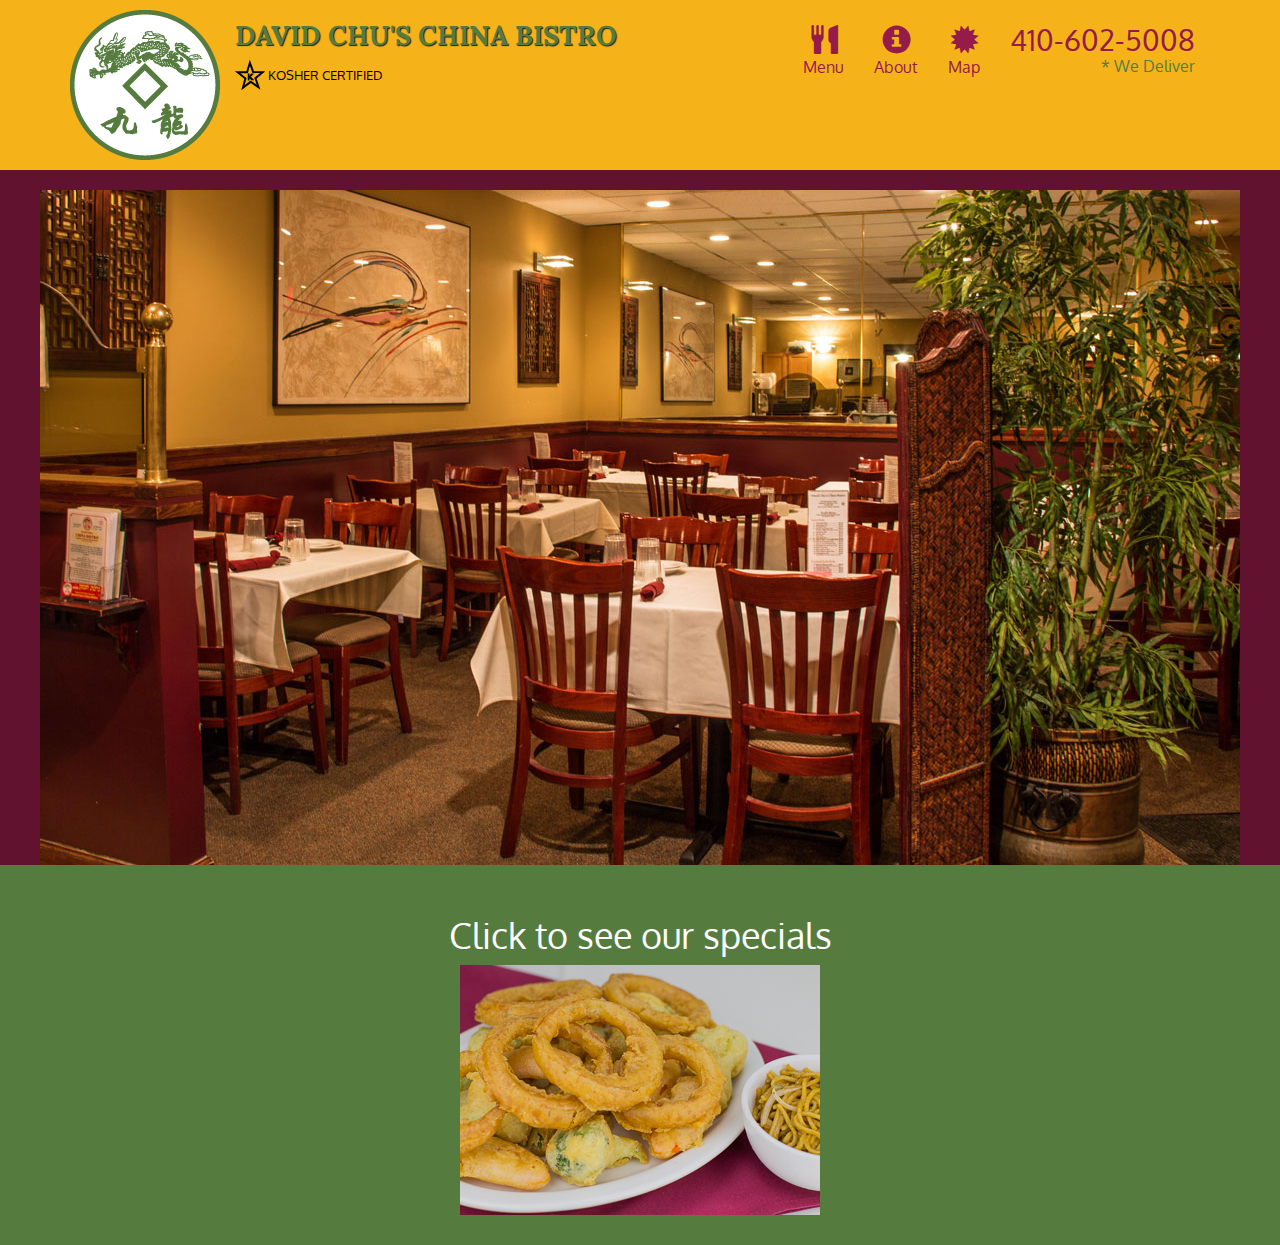
<file: index.html>
<!doctype html>
<html lang="en">
  <head>
    <meta charset="utf-8">
    <meta http-equiv="X-UA-Compatible" content="IE=edge">
    <meta name="viewport" content="width=device-width, initial-scale=1">
    <title>David Chu's China Bistro</title>
    <link rel="stylesheet" href="css/bootstrap.min.css">
    <link rel="stylesheet" href="css/styles.css">
    <link href='https://fonts.googleapis.com/css?family=Oxygen:400,300,700' rel='stylesheet' type='text/css'>
    <link href='https://fonts.googleapis.com/css?family=Lora' rel='stylesheet' type='text/css'>
  </head>
<body>
  <header>
    <nav id="header-nav" class="navbar navbar-default">
      <div class="container">
        <div class="navbar-header">
          <a href="index.html" class="pull-left visible-md visible-lg">
            <div id="logo-img" alt="Logo image"></div>
          </a>

          <div class="navbar-brand">
            <a href="index.html"><h1>David Chu's China Bistro</h1></a>
            <p>
              <img src="images/star-k-logo.png" alt="Kosher certification">
              <span>Kosher Certified</span>
            </p>
          </div>

          <button id="navbarToggle" type="button" class="navbar-toggle collapsed" data-toggle="collapse" data-target="#collapsable-nav" aria-expanded="false">
            <span class="sr-only">Toggle navigation</span>
            <span class="icon-bar"></span>
            <span class="icon-bar"></span>
            <span class="icon-bar"></span>
          </button>
        </div>
        
        <div id="collapsable-nav" class="collapse navbar-collapse">
           <ul id="nav-list" class="nav navbar-nav navbar-right">
            <li id="navHomeButton" class="visible-xs active">
              <a href="index.html">
                <span class="glyphicon glyphicon-home"></span> Home</a>
            </li>
            <li id="navMenuButton">
              <a href="#" onclick="$dc.loadMenuCategories();">
                <span class="glyphicon glyphicon-cutlery"></span><br class="hidden-xs"> Menu</a>
            </li>
            <li>
              <a id="acca1" href="#">
                <span class="glyphicon glyphicon-info-sign"></span><br class="hidden-xs"> About</a>
            </li>
            <li>
              <a href="#">
                <span class="glyphicon glyphicon-certificate"></span><br class="hidden-xs"> Map</a>
            </li>
            <li id="phone" class="hidden-xs">
              <a href="tel:410-602-5008">
                <span>410-602-5008</span></a><div>* We Deliver</div>
            </li>
          </ul><!-- #nav-list -->
        </div><!-- .collapse .navbar-collapse -->
      </div><!-- .container -->
    </nav><!-- #header-nav -->
  </header>

  <div id="call-btn" class="visible-xs">
    <a class="btn" href="tel:410-602-5008">
    <span class="glyphicon glyphicon-earphone"></span>
    410-602-5008
    </a>
  </div>
  <div id="xs-deliver" class="text-center visible-xs">* We Deliver</div>

  <div id="main-content" class="container"></div>
<div id="imm">
 <img src="images/jumbotron_1200.jpg" alt=""></div>

      <div id="spex"><h1>Click to see our specials</h1><img src="images/specials-tile.jpg" alt=""></div>

  <!-- jQuery (Bootstrap JS plugins depend on it) -->
  <script src="js/jquery-2.1.4.min.js"></script>
  <script src="js/bootstrap.min.js"></script>
  <script src="js/ajax-utils.js"></script>
  <script src="js/script2.js"></script>
</body>
</html>
</file>
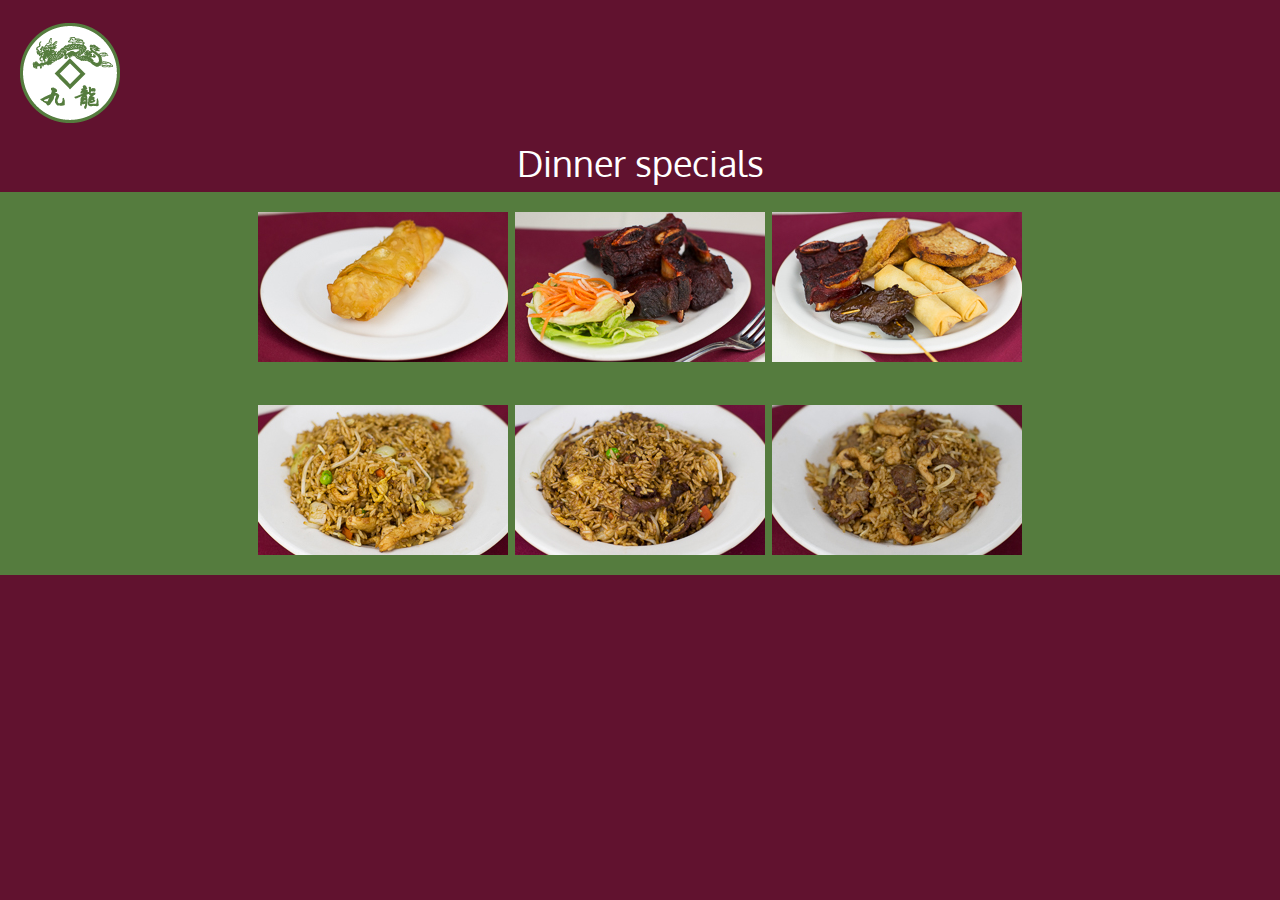
<file: dinner specials.html>
<!DOCTYPE html>
<html lang="en">
<head>
    <meta charset="utf-8">
    <meta http-equiv="X-UA-Compatible" content="IE=edge">
    <meta name="viewport" content="width=device-width, initial-scale=1">
    <title>David Chu's China Bistro</title>
    <link rel="stylesheet" href="css/bootstrap.min.css">
    <link rel="stylesheet" href="css/styles.css">
    <link href='https://fonts.googleapis.com/css?family=Oxygen:400,300,700' rel='stylesheet' type='text/css'>
    <link href='https://fonts.googleapis.com/css?family=Lora' rel='stylesheet' type='text/css'>
</head>
<body id="bodx">
    <br>
    <a id="dinner" href="index.html"><img src="images\restaurant-logo_medium.png" alt=""></a>
    <h1 id="acca2">Dinner specials</h1>
    <div id="imgs">
    <img id="im" src="images\menu\B\B1.jpg" alt="im">
    <img src="images\menu\B\B14.jpg" alt="im2">
    <img src="images\menu\B\B15.jpg" alt="im3"><br><br>
    <img src="images\menu\FR\FR2.jpg" alt="im4">
    <img src="images\menu\FR\FR3.jpg" alt="im5">
    <img src="images\menu\FR\FR5.jpg" alt="im6"></div>
</body>
</html>
</file>
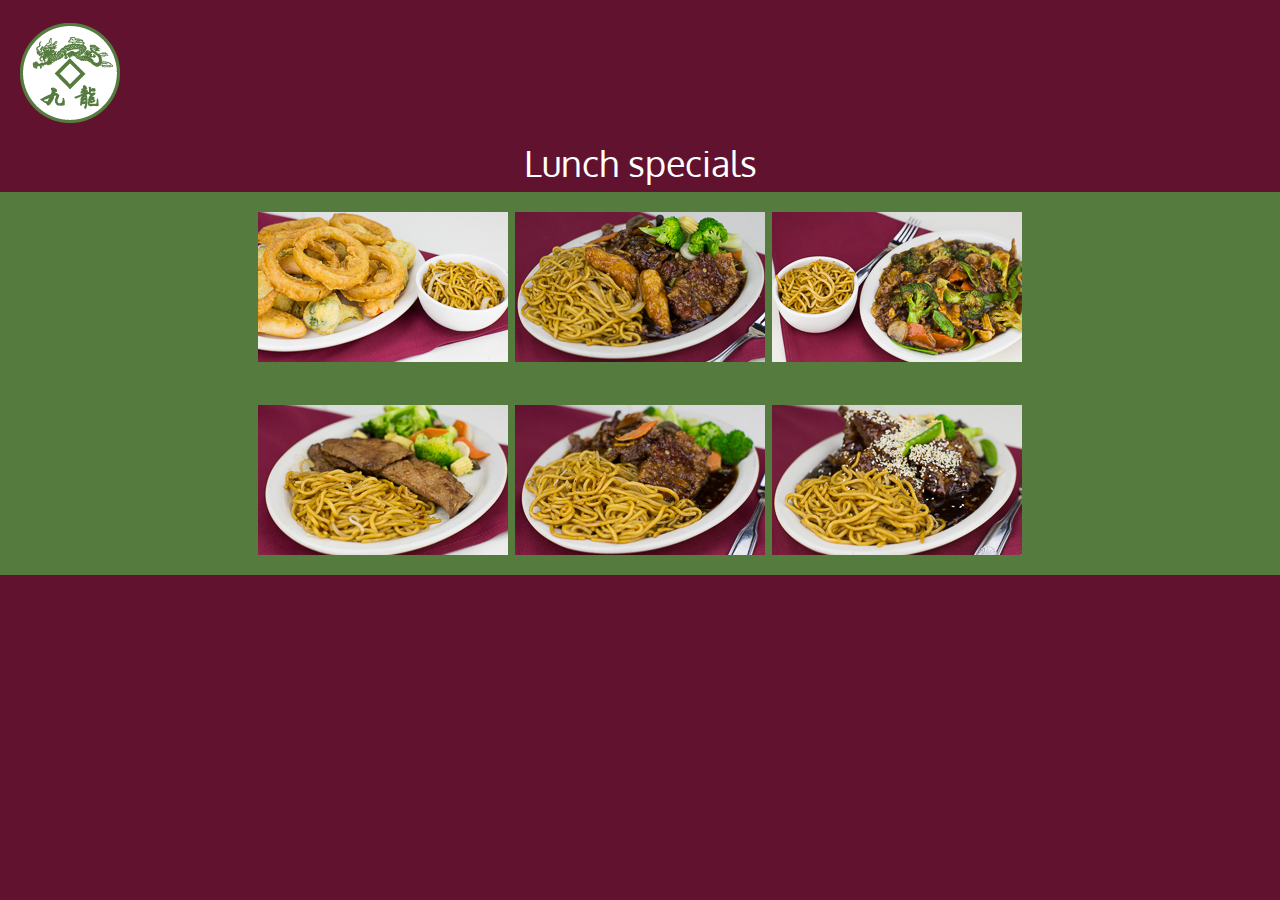
<file: lunch specials.html>
<!DOCTYPE html>
<html lang="en">
<head>
    <meta charset="utf-8">
    <meta http-equiv="X-UA-Compatible" content="IE=edge">
    <meta name="viewport" content="width=device-width, initial-scale=1">
    <title>David Chu's China Bistro</title>
    <link rel="stylesheet" href="css/bootstrap.min.css">
    <link rel="stylesheet" href="css/styles.css">
    <link href='https://fonts.googleapis.com/css?family=Oxygen:400,300,700' rel='stylesheet' type='text/css'>
    <link href='https://fonts.googleapis.com/css?family=Lora' rel='stylesheet' type='text/css'>
</head>
<body id="bodx">
    <br>
    <a id="lunch" href="index.html"><img src="images\restaurant-logo_medium.png" alt=""></a>
    <h1 id="acca2">Lunch specials</h1>
    <div id="imgs">
        <img id="im" src="images\menu\SP\SP3.jpg" alt="im">
        <img src="images\menu\SP\SP4.jpg" alt="im2">
        <img src="images\menu\SP\SP5.jpg" alt="im3"><br><br>
        <img src="images\menu\SP\SP6.jpg" alt="im4">
        <img src="images\menu\SP\SP7.jpg" alt="im5">
        <img src="images\menu\SP\SP8.jpg" alt="im6"></div>
</body>
</html>
</file>
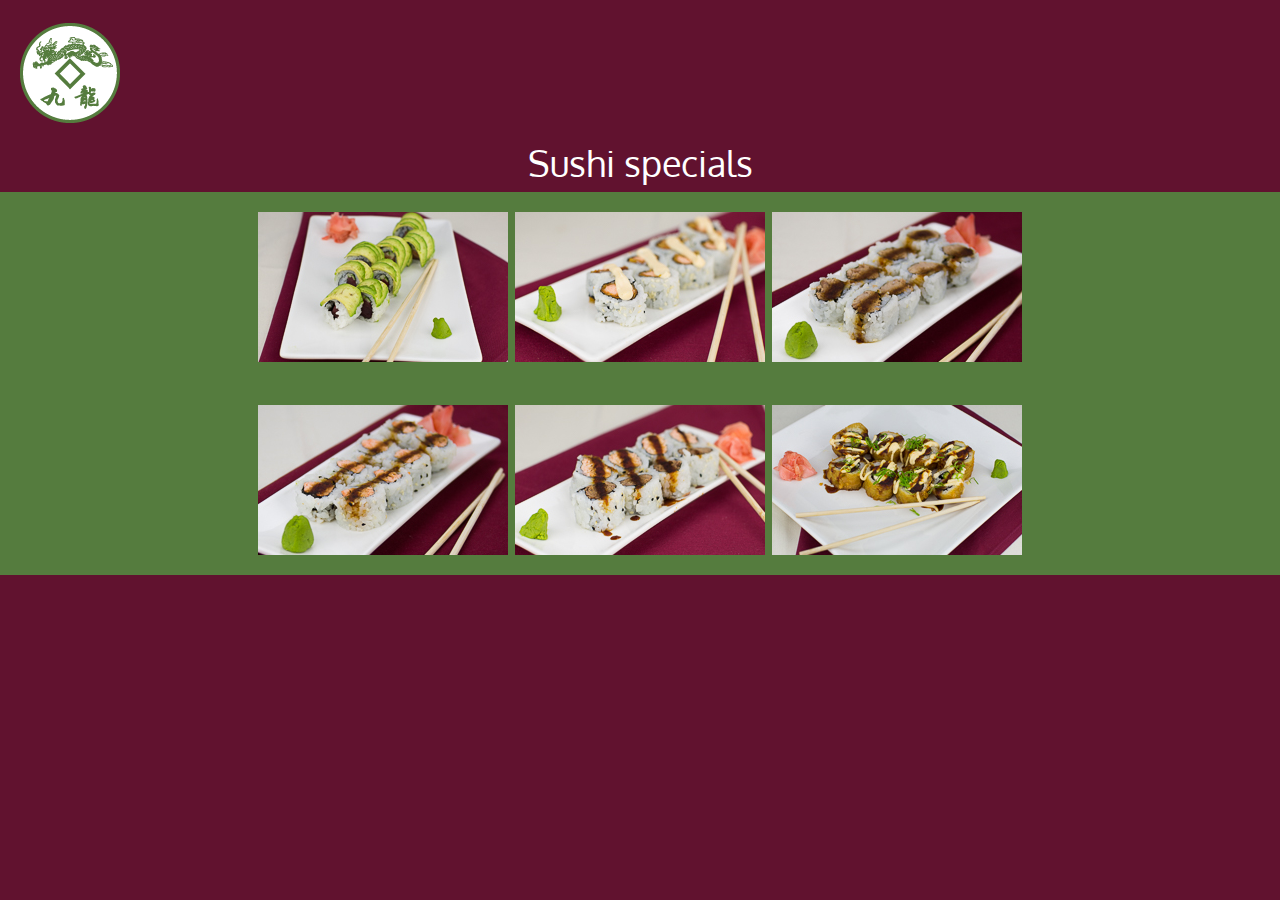
<file: Specials.html>
<!DOCTYPE html>
<html lang="en">
<head>
    <meta charset="utf-8">
    <meta http-equiv="X-UA-Compatible" content="IE=edge">
    <meta name="viewport" content="width=device-width, initial-scale=1">
    <title>David Chu's China Bistro</title>
    <link rel="stylesheet" href="css/bootstrap.min.css">
    <link rel="stylesheet" href="css/styles.css">
    <link href='https://fonts.googleapis.com/css?family=Oxygen:400,300,700' rel='stylesheet' type='text/css'>
    <link href='https://fonts.googleapis.com/css?family=Lora' rel='stylesheet' type='text/css'>
</head>
<body id="bodx">
    <br>
    <a id="sushi" href="index.html"><img src="images\restaurant-logo_medium.png" alt=""></a>
    <h1 id="acca2">Sushi specials</h1>

    <div id="imgs">
        
        <img id="im" src="images\menu\SS\SS2.jpg" alt="im">
        <img src="images\menu\CSR\CSR1.jpg" alt="im2">
        <img src="images\menu\CSR\CSR2.jpg" alt="im3"><br><br>
        <img src="images\menu\CSR\CSR3.jpg" alt="im4">
        <img src="images\menu\CSR\CSR4.jpg" alt="im5">
        <img src="images\menu\SS\SS3.jpg" alt="im6"></div>
</body>
</html>
</file>
<file: css/styles.css>
body {
  font-size: 16px;
  color: #fff;
  background-color: #61122f;
  font-family: 'Oxygen', sans-serif;
}


#bodx {
  font-size: 16px;
  color: #fff;
  background-color: #61122f;
  font-family: 'Oxygen', sans-serif;
}

#acca2{
  text-align: center;
}
/** HEADER **/
#header-nav {
  background-color: #f6b319;
  border-radius: 0;
  border: 0;
}

#logo-img {
  background: url('../images/restaurant-logo_large.png') no-repeat;
  width: 150px;
  height: 150px;
  margin: 10px 15px 10px 0;
}

.navbar-brand {
  padding-top: 25px;
}
.navbar-brand h1 { /* Restaurant name */
  font-family: 'Lora', serif;
  color: #557c3e;
  font-size: 1.5em;
  text-transform: uppercase;
  font-weight: bold;
  text-shadow: 1px 1px 1px #222;
  margin-top: 0;
  margin-bottom: 0;
  line-height: .75;
}
.navbar-brand a:hover, .navbar-brand a:focus {
  text-decoration: none;
}
.navbar-brand p { /* Kosher cert */
  color: #000;
  text-transform: uppercase;
  font-size: .7em;
  margin-top: 15px;
}
.navbar-brand p span { /* Star-K */
  vertical-align: middle;
}

#nav-list {
  margin-top: 10px;
}
#nav-list a {
  color: #951C49;
  text-align: center;
}
#nav-list a:hover {
  background: #E7E7E7;
}
#nav-list a span {
  font-size: 1.8em;
}

#phone {
  margin-top: 5px;
}
#phone a { /* Phone number */
  text-align: right;
  padding-bottom: 0;
}
#phone div { /* We Deliver */
  color: #557c3e;
  text-align: right;
  padding-right: 15px;
}

.navbar-header button.navbar-toggle, .navbar-header .icon-bar {
  border: 1px solid #61122f;
}
.navbar-header button.navbar-toggle {
  clear: both;
  margin-top: -30px;
}
/* END HEADER */

/* FOOTER */

.panel-footer div.row {
  margin-bottom: 35px;
}
#hours, #address {
  line-height: 2;
}
#hours > span, #address > span {
  font-size: 1.3em;
}
#address p {
  color: #557c3e;
  font-size: .8em;
  line-height: 1.8;
}
#testimonials {
  font-style: italic;
}
#testimonials p:nth-child(2) {
  margin-top: 25px;
}
/* END FOOTER */



/* HOME PAGE */
.container .jumbotron {
  box-shadow: 0 0 50px #3F0C1F;
  border: 2px solid #3F0C1F;
}

#menu-tile, #specials-tile, #map-tile {
  height: 250px;
  width: 100%;
  margin-bottom: 15px;
  position: relative;
  border: 2px solid #3F0C1F;
  overflow: hidden;
}
#menu-tile:hover, #specials-tile:hover, #map-tile:hover {
  box-shadow: 0 1px 5px 1px #cccccc;
}
#menu-tile {
  background: url('../images/menu-tile.jpg') no-repeat;
  background-position: center;
}
#specials-tile {
  background: url('../images/specials-tile.jpg') no-repeat;
  background-position: center;
}
#menu-tile span, #specials-tile span, #map-tile span {
  position: absolute;
  bottom: 0;
  right: 0;
  width: 100%;
  text-align: center;
  font-size: 1.6em;
  text-transform: uppercase;
  background-color: #000;
  color: #fff;
  opacity: .8;
}
/* END HOME PAGE */

/* MENU CATEGORIES PAGE */
.category-tile { 
  position: relative;
  border: 2px solid #3F0C1F;
  overflow: hidden;
  width: 200px;
  height: 200px;
  margin: 0 auto 15px;
}
.category-tile span {
  position: absolute;
  bottom: 0;
  right: 0;
  width: 100%;
  text-align: center;
  font-size: 1.2em;
  text-transform: uppercase;
  background-color: #000;
  color: #fff;
  opacity: .8;
}
.category-tile:hover {
  box-shadow: 0 1px 5px 1px #cccccc;
}

#menu-categories-title + div {
  margin-bottom: 50px;
}
/* END MENU CATEGORIES PAGE */

/* SINGLE CATEGORY PAGE */
.menu-item-tile {
  margin-bottom: 25px;
}
.menu-item-tile hr {
  width: 80%;
}
.menu-item-tile .menu-item-price {
  font-size: 1.1em;
  text-align: right;
  margin-top: -15px;
  margin-right: -15px;
}
.menu-item-tile .menu-item-price span {
  font-size: .6em;
}
.menu-item-photo {
  position: relative;
  border: 2px solid #3F0C1F; 
  overflow: hidden;
  padding: 0;
  margin-right: -15px;
  margin-left: auto;
  margin-bottom: 20px;
  max-width: 250px;
}
.menu-item-photo div {
  position: absolute;
  bottom: 0;
  right: 0;
  width: 80px;
  background-color: #557c3e;
  text-align: center;
}
.menu-item-description {
  padding-right: 30px;
}
h3.menu-item-title {
  margin: 0 0 10px;
}
.menu-item-details {
  font-size: .9em;
  font-style: italic;
}
/* END SINGLE CATEGORY PAGE */


/********** Large devices only **********/
@media (min-width: 1200px) {
  .container .jumbotron {
    background: url('../images/jumbotron_1200.jpg') no-repeat;
    height: 675px;
  }
}

/********** Medium devices only **********/
@media (min-width: 992px) and (max-width: 1199px) {
  /* Header */
  #logo-img {
    background: url('../images/restaurant-logo_medium.png') no-repeat;
    width: 100px;
    height: 100px;
    margin: 5px 5px 5px 0;
  }
  /* End Header */

  /* Home Page */
  .container .jumbotron {
    background: url('../images/jumbotron_992.jpg') no-repeat;
    height: 558px;
  }
  /* End Home Page */
}

/********** Small devices only **********/
@media (min-width: 768px) and (max-width: 991px) {
  /* Home Page */
  .container .jumbotron {
    background: url('../images/jumbotron_768.jpg') no-repeat;
    height: 432px;
  }
  /* End Home Page */
}

/********** Extra small devices only **********/
@media (max-width: 767px) {
  /* Header */
  .navbar-brand {
    padding-top: 10px;
    height: 80px;
  }
  .navbar-brand h1 { /* Restaurant name */
    padding-top: 10px;
    font-size: 5vw; /* 1vw = 1% of viewport width */
  }
  .navbar-brand p { /* Kosher cert */
    font-size: .6em;
    margin-top: 12px;
  }
  .navbar-brand p img { /* Star-K */
    height: 20px;
  }

  #collapsable-nav a { /* Collapsed nav menu text */
    font-size: 1.2em;
  }
  #collapsable-nav a span { /* Collapsed nav menu glyph */
    font-size: 1em;
    margin-right: 5px;
  }

  #call-btn > a {
    font-size: 1.5em;
    display: block;
    margin: 0 20px;
    padding: 10px;
    border: 2px solid #fff;
    background-color: #f6b319;
    color: #951c49;
  }
  #xs-deliver {
    margin-top: 5px;
    font-size: .7em;
    letter-spacing: .1em;
    text-transform: uppercase;
  }
  /* End Header */

  /* Footer */
  .panel-footer section {
    margin-bottom: 30px;
    text-align: center;
  }
  .panel-footer section:nth-child(3) {
    margin-bottom: 0; /* margin already exists on the whole row */
  }
  .panel-footer section hr {
    width: 50%;
  }
  /* End Footer */

  /* Home Page */
  .container .jumbotron {
    margin-top: 30px;
    padding: 0;
  }
  #menu-tile, #specials-tile {
    width: 360px;
    margin: 0 auto 15px;
  }

  .menu-item-photo {
    margin-right: auto;
  }
  .menu-item-tile .menu-item-price {
    text-align: center;
  }
  .menu-item-description {
    text-align: center;;
  }
}


/********** Super extra small devices Only :-) (e.g., iPhone 4) **********/
@media (max-width: 479px) {
  /* Header */
  .navbar-brand h1 { /* Restaurant name */
    padding-top: 5px;
    font-size: 6vw;
  }
  /* End Header */
  
  /* Home page */
  #menu-tile, #specials-tile {
    width: 280px;
    margin: 0 auto 15px;
  }

  .col-xxs-12 {
    position: relative;
    min-height: 1px;
    padding-right: 15px;
    padding-left: 15px;
    float: left;
    width: 100%;
  }
}

#imgs{
  margin-right: 60px;
  margin-left: 30px;
  padding: 20px;
  
  background-color: #557c3e;

  text-align: center;
  font-size: 30px;
  margin-left: auto;
  margin-right: auto;
  padding-left: 0.5rem;
  padding-right: 0.5rem;
  justify-content: space-evenly;
  align-items: flex-start;
}

#sushi{
  margin-left: 20px;
  font-size: 30px;
}

#lunch{
  margin-left: 20px;
  font-size: 30px;
}

#dinner{
  
  margin-left: 20px;
  font-size: 30px;

}

#spex{
 background-color:#557c3e;
  text-align: center;
  padding: 30px;
}

#imm{

  text-align: center;
  font-size: 30px;
  margin-left: auto;
  margin-right: auto;
  padding-left: 0.5rem;
  padding-right: 0.5rem;
  justify-content: space-evenly;
  align-items: flex-start;
}
</file>
